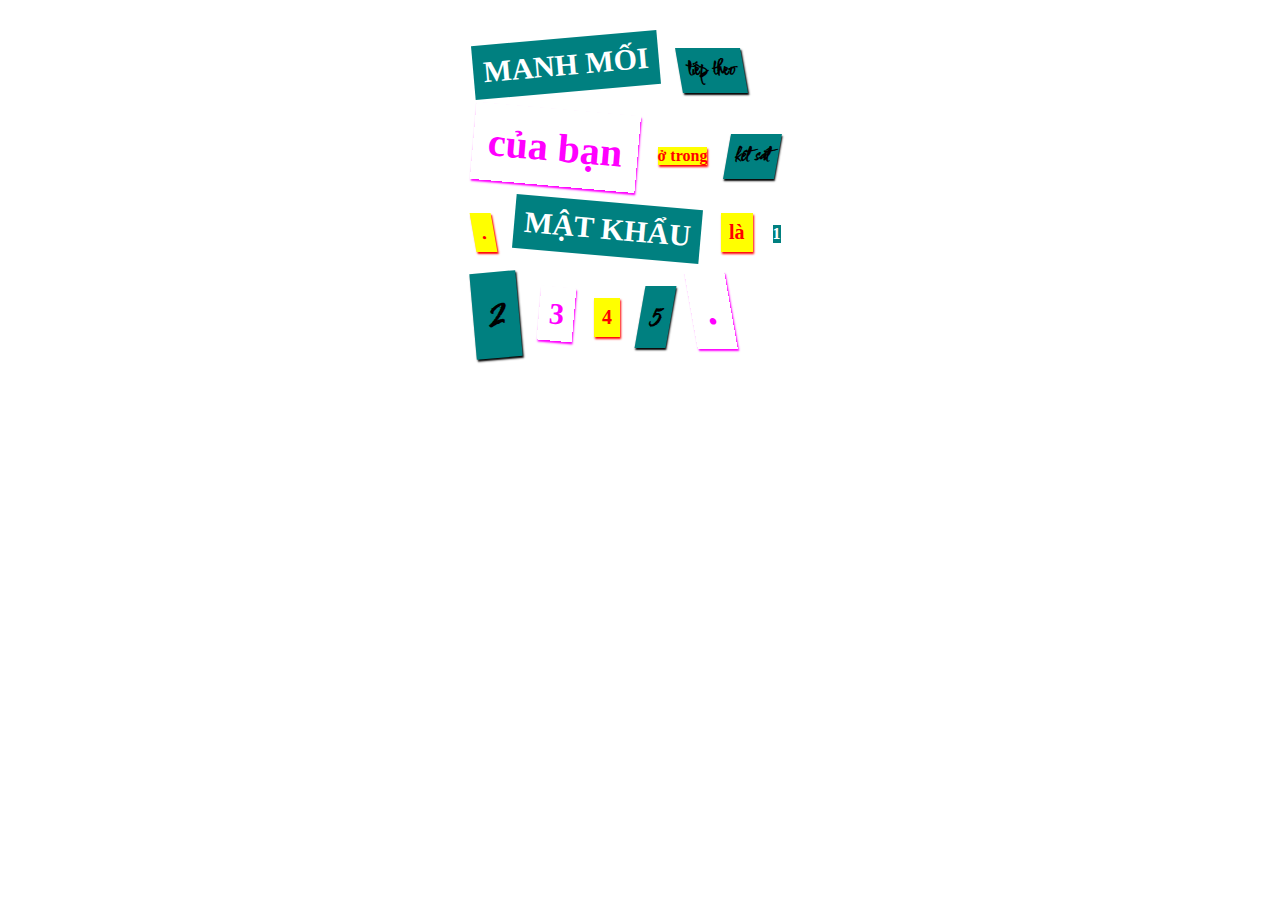
<file: index.html>
<html>
  <head>
    <title>Mystery Letter</title>
    <link rel="stylesheet" href="style.css">
  </head>
  
  <body>
    
    <p>
      <span class="magazine1 big rotateleft">Manh mối</span> 
      <span class="skewleft medium newspaper">tiếp theo</span> 
      <span class="magazine2 reallybig rotateright">của bạn</span> 
      <span class="comic">ở trong</span> 
      <span class="medium skewright newspaper">két sắt</span> 
      <span class="medium skewleft comic">.</span>
      <span class="magazine1 big rotateright">Mật khẩu</span>
      <span class="comic medium">là</span> 
      <span class="magazine1">1</span> 
      <span class="newspaper reallybig rotateleft">2</span>
      <span class="rotateright magazine2 big">3</span> 
      <span class="medium comic">4</span> 
      <span class="newspaper big skewright">5</span>
      <span class="magazine2 reallybig skewleft">.</span>
    </p>
    
  </body>
  
</html>
</file>
<file: style.css>
@import url('https://fonts.googleapis.com/css2?family=Comforter+Brush&display=swap');

span{
    display: inline-block;
margin: 8px;
box-shadow: 1px 2px 2px;
}

body{
    background-color: white;
padding: 30px;
max-width: 350px;
margin: auto;
}

.newspaper{
background-color: teal;
font-family: 'Comforter Brush', cursive;
font-weight: bold;
}

.magazine1{
background-color: teal;
color: white;
font-family: verdana;
font-weight: 900;
text-transform: uppercase;
}

.magazine2{
background-image: url('https://cdn.pixabay.com/photo/2019/03/25/22/35/blue-4081494_960_720.png');
color: fuchsia;
font-family: Verdana;
font-weight: 900;
}

.medium{
font-size: 20px;
padding: 8px;
}

.big{
font-size: 30px;
padding: 10px;
}

.reallybig{
font-size: 40px;
padding: 15px;
}

.rotateleft{
transform: rotate(-5deg);
}

.rotateright{
     transform: rotate(5deg);
}

.skewleft{
    transform: skewX(10deg);
}

.skewright{
    transform: skewX(-10deg);
}

.comic{
background-color: yellow;
color: red;
font-weight: bold;
}
</file>
